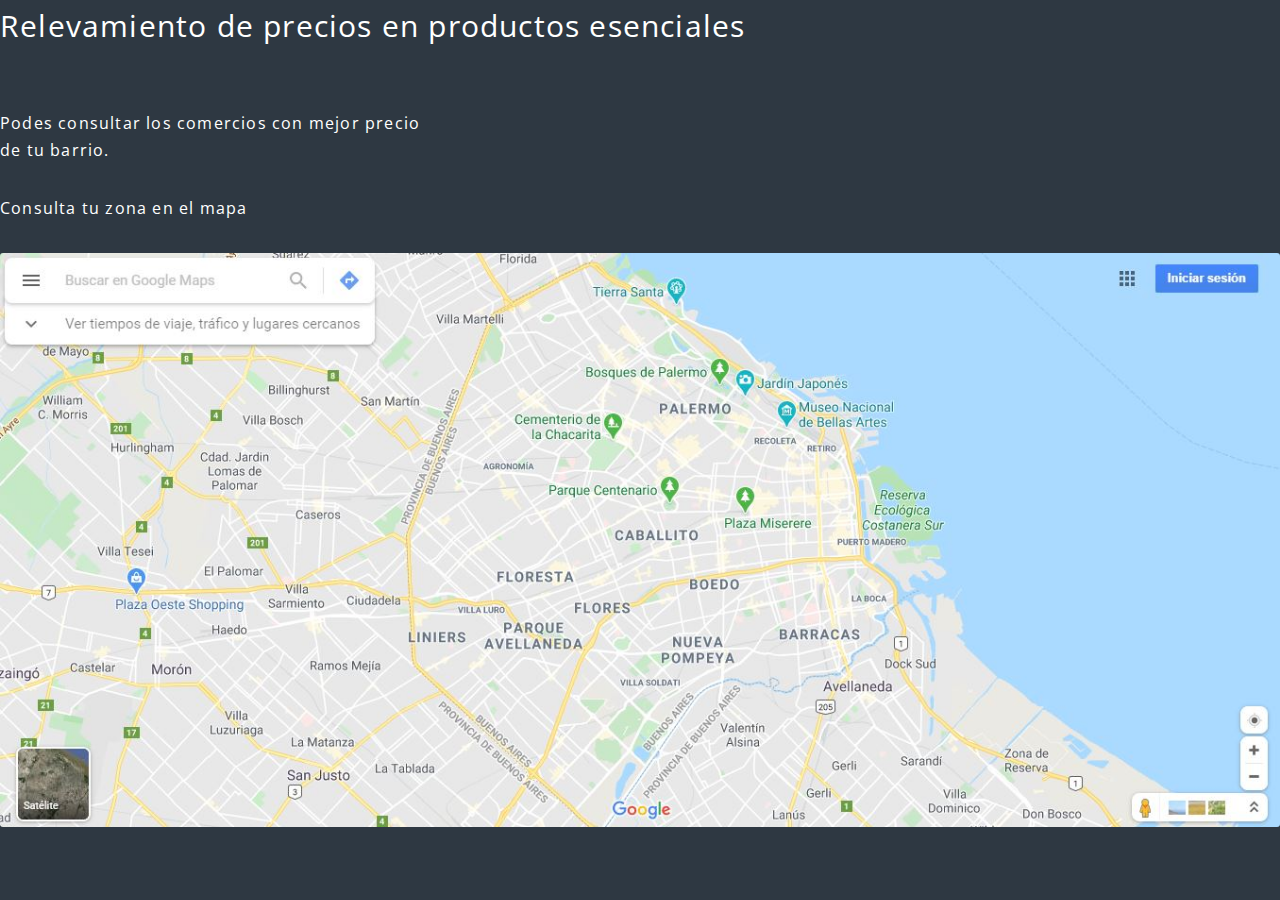
<file: index.html>
<!DOCTYPE HTML>

<html>

<head>

	<meta charset="utf-8" />
	<meta name="viewport" content="width=device-width, initial-scale=1, user-scalable=no" />
	<link rel="stylesheet" href="assets/css/main.css" />
	<noscript>
		<link rel="stylesheet" href="assets/css/noscript.css" /></noscript>
</head>

<body class="landing is-preload">


	

	


		
			<div class="inner">
				<h3>Relevamiento de precios en productos esenciales</h3>
				<p><br />
				</p>
				<p>Podes consultar los comercios con mejor precio<br />
					de tu barrio.<br />
				</p>
				<p>Consulta tu zona en el mapa<br />
				
				</p>
					
					<div class="row">
						<div class="col-12">
							
									<a href="ubicacion.html" class="col-12"><span class="image fit"><img src="images/maps.jpg" alt="" /></span></a>
								
							
								</div>
							</div>

			</div>
			
	
		
	

	<!-- Scripts -->
	<script src="assets/js/jquery.min.js"></script>
	<script src="assets/js/jquery.scrollex.min.js"></script>
	<script src="assets/js/jquery.scrolly.min.js"></script>
	<script src="assets/js/browser.min.js"></script>
	<script src="assets/js/breakpoints.min.js"></script>
	<script src="assets/js/util.js"></script>
	<script src="assets/js/main.js"></script>

	
</body>

</html>
</file>
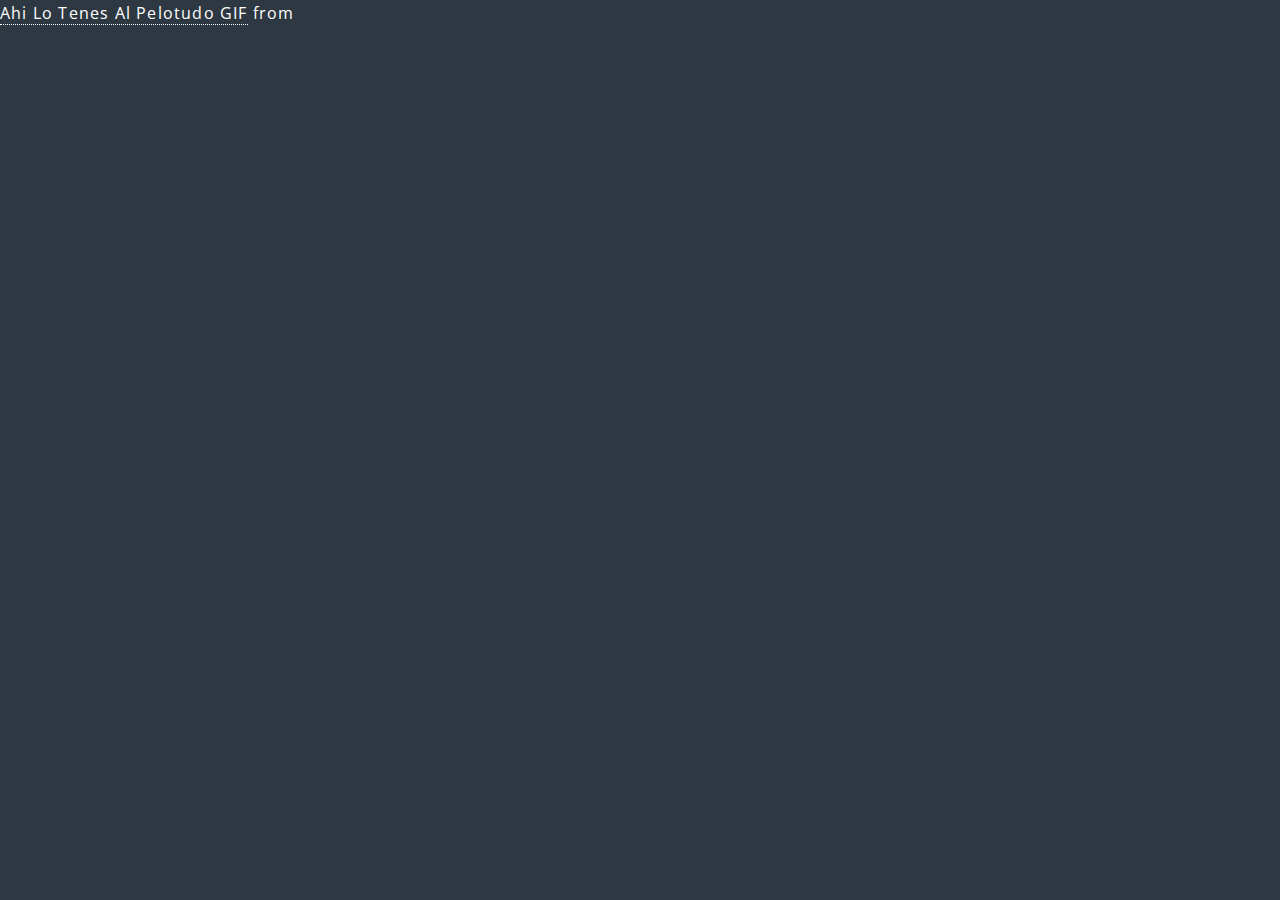
<file: ubicacion.html>
<!DOCTYPE HTML>

<html>

<head>
	
	<meta charset="utf-8" />
	<meta name="viewport" content="width=device-width, initial-scale=1, user-scalable=no" />
	<link rel="stylesheet" href="assets/css/main.css" />
	<noscript>
		<link rel="stylesheet" href="assets/css/noscript.css" /></noscript>
</head>

<body class="landing is-preload">

	<div class="inner">
		<div class="row">
		<div class="col-12">

		
		<div class="tenor-gif-embed" data-postid="13093793" data-share-method="host" data-width="100%" data-aspect-ratio="1.0"><a href="https://tenor.com/view/ahi-lo-tenes-al-pelotudo-gif-13093793">Ahi Lo Tenes Al Pelotudo GIF</a> from <a href="https://tenor.com/search/ahilotenesalpelotudo-gifs"></a></div><script type="text/javascript" async src="https://tenor.com/embed.js"></script>
	</div>
</div>
		
	</div>

	<!-- Scripts -->
	<script src="assets/js/jquery.min.js"></script>
	<script src="assets/js/jquery.scrollex.min.js"></script>
	<script src="assets/js/jquery.scrolly.min.js"></script>
	<script src="assets/js/browser.min.js"></script>
	<script src="assets/js/breakpoints.min.js"></script>
	<script src="assets/js/util.js"></script>
	<script src="assets/js/main.js"></script>

</body>

</html>
</file>
<file: assets/css/noscript.css>
/*
	Spectral by HTML5 UP
	html5up.net | @ajlkn
	Free for personal and commercial use under the CCA 3.0 license (html5up.net/license)
*/

/* Banner */

	body.is-preload #banner h2 {
		-moz-transform: none;
		-webkit-transform: none;
		-ms-transform: none;
		transform: none;
		opacity: 1;
	}

		body.is-preload #banner h2:before, body.is-preload #banner h2:after {
			width: 100%;
		}

	body.is-preload #banner .more {
		-moz-transform: none;
		-webkit-transform: none;
		-ms-transform: none;
		transform: none;
		opacity: 1;
	}

	body.is-preload #banner:after {
		opacity: 0;
	}
</file>
<file: assets/css/main.css>
@import url(font-awesome.min.css);
@import url("https://fonts.googleapis.com/css?family=Open+Sans:400,400italic,600,600italic,800,800italic");

/*
	Spectral by HTML5 UP
	html5up.net | @ajlkn
	Free for personal and commercial use under the CCA 3.0 license (html5up.net/license)
*/

html, body, div, span, applet, object,
iframe, h1, h2, h3, h4, h5, h6, p, blockquote,
pre, a, abbr, acronym, address, big, cite,
code, del, dfn, em, img, ins, kbd, q, s, samp,
small, strike, strong, sub, sup, tt, var, b,
u, i, center, dl, dt, dd, ol, ul, li, fieldset,
form, label, legend, table, caption, tbody,
tfoot, thead, tr, th, td, article, aside,
canvas, details, embed, figure, figcaption,
footer, header, hgroup, menu, nav, output, ruby,
section, summary, time, mark, audio, video {
	margin: 0;
	padding: 0;
	border: 0;
	font-size: 100%;
	font: inherit;
	vertical-align: baseline;}

article, aside, details, figcaption, figure,
footer, header, hgroup, menu, nav, section {
	display: block;}

body {
	line-height: 1;
}

ol, ul {
	list-style: none;
}

blockquote, q {
	quotes: none;
}

	blockquote:before, blockquote:after, q:before, q:after {
		content: '';
		content: none;
	}

table {
	border-collapse: collapse;
	border-spacing: 0;
}

body {
	-webkit-text-size-adjust: none;
}

mark {
	background-color: transparent;
	color: inherit;
}

input::-moz-focus-inner {
	border: 0;
	padding: 0;
}

input, select, textarea {
	-moz-appearance: none;
	-webkit-appearance: none;
	-ms-appearance: none;
	appearance: none;
}

/* Basic */

	@-ms-viewport {
		width: device-width;
	}

	html {
		box-sizing: border-box;
	}

	*, *:before, *:after {
		box-sizing: inherit;
	}

	body {
		background: #2e3842;
	}

		body.is-preload *, body.is-preload *:before, body.is-preload *:after {
			-moz-animation: none !important;
			-webkit-animation: none !important;
			-ms-animation: none !important;
			animation: none !important;
			-moz-transition: none !important;
			-webkit-transition: none !important;
			-ms-transition: none !important;
			transition: none !important;
		}

	body, input, select, textarea {
		color: #fff;
		font-family: "Open Sans", Helvetica, sans-serif;
		font-size: 15pt;
		font-weight: 400;
		letter-spacing: 0.075em;
		line-height: 1.65em;
	}

		@media screen and (max-width: 1680px) {

			body, input, select, textarea {
				font-size: 13pt;
			}

		}

		@media screen and (max-width: 1280px) {

			body, input, select, textarea {
				font-size: 12pt;
			}

		}

		@media screen and (max-width: 736px) {

			body, input, select, textarea {
				font-size: 11pt;
				letter-spacing: 0.0375em;
			}

		}

	a {
		-moz-transition: color 0.2s ease, border-bottom-color 0.2s ease;
		-webkit-transition: color 0.2s ease, border-bottom-color 0.2s ease;
		-ms-transition: color 0.2s ease, border-bottom-color 0.2s ease;
		transition: color 0.2s ease, border-bottom-color 0.2s ease;
		border-bottom: dotted 1px;
		color: inherit;
		text-decoration: none;
	}

		a:hover {
			border-bottom-color: transparent;
		}

	strong, b {
		color: #fff;
		font-weight: 600;
	}

	em, i {
		font-style: italic;
	}

	p {
		margin: 0 0 2em 0;
	}
h1, h2 {
	color: #fff;
		font-weight: 1000;
		letter-spacing: 0.425em;
		line-height: 1.5em;
		margin: 0 0 1em 0;
		font-family: "Bauhaus 93", monospace; 
		
}
h2 {
		font-size: 1.35em;
		line-height: 1.75em;
	}
	@media screen and (max-width: 736px) {

			h2 {
				font-size: 1.1em;
				line-height: 1.65em;
			}
			
	h3, h4, h5, h6 {
		color: #fff;
		font-weight: 1000;
		letter-spacing: 0.425em;
		line-height: 1.5em;
		margin: 0 0 1em 0;
		text-transform: uppercase; 
	}

		h1 a, h2 a, h3 a, h4 a, h5 a, h6 a {
			color: inherit;
			text-decoration: none;
		}
		
		}

	h3 {
		font-size: 1.85em;
		line-height: 1.75em;
	}

		@media screen and (max-width: 736px) {

			h3 {
				font-size: 1em;
				line-height: 1.65em;
			}

		}

	h4 {
		font-size: 1em;
		line-height: 1.5em;
	}

	h5 {
		font-size: 0.8em;
		line-height: 1.5em;
	}

	h6 {
		font-size: 0.7em;
		line-height: 1.5em;
	}

	sub {
		font-size: 0.8em;
		position: relative;
		top: 0.5em;
	}

	sup {
		font-size: 0.8em;
		position: relative;
		top: -0.5em;
	}

	hr {
		border: 0;
		border-bottom: solid 2px #fff;
		margin: 3em 0;
	}

		hr.major {
			margin: 4.5em 0;
		}

	blockquote {
		border-left: solid 4px #fff;
		font-style: italic;
		margin: 0 0 2em 0;
		padding: 0.5em 0 0.5em 2em;
	}

	code {
		background: rgba(144, 144, 144, 0.25);
		border-radius: 3px;
		font-family: "Courier New", monospace;
		font-size: 0.9em;
		letter-spacing: 0;
		margin: 0 0.25em;
		padding: 0.25em 0.65em;
	}

	pre {
		-webkit-overflow-scrolling: touch;
		font-family: "Courier New", monospace;
		font-size: 0.9em;
		margin: 0 0 2em 0;
	}

		pre code {
			display: block;
			line-height: 1.75em;
			padding: 1em 1.5em;
			overflow-x: auto;
		}

	.align-left {
		text-align: left;
	}

	.align-center {
		text-align: center;
	}

	.align-right {
		text-align: right;
	}

/* Row */

	.row {
		display: flex;
		flex-wrap: wrap;
		box-sizing: border-box;
		align-items: stretch;
	}

		.row > * {
			box-sizing: border-box;
		}

		.row.gtr-uniform > * > :last-child {
			margin-bottom: 0;
		}

		.row.aln-left {
			justify-content: flex-start;
		}

		.row.aln-center {
			justify-content: center;
		}

		.row.aln-right {
			justify-content: flex-end;
		}

		.row.aln-top {
			align-items: flex-start;
		}

		.row.aln-middle {
			align-items: center;
		}

		.row.aln-bottom {
			align-items: flex-end;
		}

		.row > .imp {
			order: -1;
		}

		.row > .col-1 {
			width: 8.3333333333%;
		}

		.row > .off-1 {
			margin-left: 8.3333333333%;
		}

		.row > .col-2 {
			width: 16.6666666667%;
		}

		.row > .off-2 {
			margin-left: 16.6666666667%;
		}

		.row > .col-3 {
			width: 25%;
		}

		.row > .off-3 {
			margin-left: 25%;
		}

		.row > .col-4 {
			width: 33.3333333333%;
		}

		.row > .off-4 {
			margin-left: 33.3333333333%;
		}

		.row > .col-5 {
			width: 41.6666666667%;
		}

		.row > .off-5 {
			margin-left: 41.6666666667%;
		}

		.row > .col-6 {
			width: 50%;
		}

		.row > .off-6 {
			margin-left: 50%;
		}

		.row > .col-7 {
			width: 58.3333333333%;
		}

		.row > .off-7 {
			margin-left: 58.3333333333%;
		}

		.row > .col-8 {
			width: 66.6666666667%;
		}

		.row > .off-8 {
			margin-left: 66.6666666667%;
		}

		.row > .col-9 {
			width: 75%;
		}

		.row > .off-9 {
			margin-left: 75%;
		}

		.row > .col-10 {
			width: 83.3333333333%;
		}

		.row > .off-10 {
			margin-left: 83.3333333333%;
		}

		.row > .col-11 {
			width: 91.6666666667%;
		}

		.row > .off-11 {
			margin-left: 91.6666666667%;
		}

		.row > .col-12 {
			width: 100%;
		}

		.row > .off-12 {
			margin-left: 100%;
		}

		.row.gtr-0 {
			margin-top: 0;
			margin-left: 0em;
		}

			.row.gtr-0 > * {
				padding: 0 0 0 0em;
			}

			.row.gtr-0.gtr-uniform {
				margin-top: 0em;
			}

				.row.gtr-0.gtr-uniform > * {
					padding-top: 0em;
				}

		.row.gtr-25 {
			margin-top: 0;
			margin-left: -0.375em;
		}

			.row.gtr-25 > * {
				padding: 0 0 0 0.375em;
			}

			.row.gtr-25.gtr-uniform {
				margin-top: -0.375em;
			}

				.row.gtr-25.gtr-uniform > * {
					padding-top: 0.375em;
				}

		.row.gtr-50 {
			margin-top: 0;
			margin-left: -0.75em;
		}

			.row.gtr-50 > * {
				padding: 0 0 0 0.75em;
			}

			.row.gtr-50.gtr-uniform {
				margin-top: -0.75em;
			}

				.row.gtr-50.gtr-uniform > * {
					padding-top: 0.75em;
				}

		.row {
			margin-top: 0;
			margin-left: -1.5em;
		}

			.row > * {
				padding: 0 0 0 1.5em;
			}

			.row.gtr-uniform {
				margin-top: -1.5em;
			}

				.row.gtr-uniform > * {
					padding-top: 1.5em;
				}

		.row.gtr-150 {
			margin-top: 0;
			margin-left: -2.25em;
		}

			.row.gtr-150 > * {
				padding: 0 0 0 2.25em;
			}

			.row.gtr-150.gtr-uniform {
				margin-top: -2.25em;
			}

				.row.gtr-150.gtr-uniform > * {
					padding-top: 2.25em;
				}

		.row.gtr-200 {
			margin-top: 0;
			margin-left: -3em;
		}

			.row.gtr-200 > * {
				padding: 0 0 0 3em;
			}

			.row.gtr-200.gtr-uniform {
				margin-top: -3em;
			}

				.row.gtr-200.gtr-uniform > * {
					padding-top: 3em;
				}

		@media screen and (max-width: 1680px) {

			.row {
				display: flex;
				flex-wrap: wrap;
				box-sizing: border-box;
				align-items: stretch;
			}

				.row > * {
					box-sizing: border-box;
				}

				.row.gtr-uniform > * > :last-child {
					margin-bottom: 0;
				}

				.row.aln-left {
					justify-content: flex-start;
				}

				.row.aln-center {
					justify-content: center;
				}

				.row.aln-right {
					justify-content: flex-end;
				}

				.row.aln-top {
					align-items: flex-start;
				}

				.row.aln-middle {
					align-items: center;
				}

				.row.aln-bottom {
					align-items: flex-end;
				}

				.row > .imp-xlarge {
					order: -1;
				}

				.row > .col-1-xlarge {
					width: 8.3333333333%;
				}

				.row > .off-1-xlarge {
					margin-left: 8.3333333333%;
				}

				.row > .col-2-xlarge {
					width: 16.6666666667%;
				}

				.row > .off-2-xlarge {
					margin-left: 16.6666666667%;
				}

				.row > .col-3-xlarge {
					width: 25%;
				}

				.row > .off-3-xlarge {
					margin-left: 25%;
				}

				.row > .col-4-xlarge {
					width: 33.3333333333%;
				}

				.row > .off-4-xlarge {
					margin-left: 33.3333333333%;
				}

				.row > .col-5-xlarge {
					width: 41.6666666667%;
				}

				.row > .off-5-xlarge {
					margin-left: 41.6666666667%;
				}

				.row > .col-6-xlarge {
					width: 50%;
				}

				.row > .off-6-xlarge {
					margin-left: 50%;
				}

				.row > .col-7-xlarge {
					width: 58.3333333333%;
				}

				.row > .off-7-xlarge {
					margin-left: 58.3333333333%;
				}

				.row > .col-8-xlarge {
					width: 66.6666666667%;
				}

				.row > .off-8-xlarge {
					margin-left: 66.6666666667%;
				}

				.row > .col-9-xlarge {
					width: 75%;
				}

				.row > .off-9-xlarge {
					margin-left: 75%;
				}

				.row > .col-10-xlarge {
					width: 83.3333333333%;
				}

				.row > .off-10-xlarge {
					margin-left: 83.3333333333%;
				}

				.row > .col-11-xlarge {
					width: 91.6666666667%;
				}

				.row > .off-11-xlarge {
					margin-left: 91.6666666667%;
				}

				.row > .col-12-xlarge {
					width: 100%;
				}

				.row > .off-12-xlarge {
					margin-left: 100%;
				}

				.row.gtr-0 {
					margin-top: 0;
					margin-left: 0em;
				}

					.row.gtr-0 > * {
						padding: 0 0 0 0em;
					}

					.row.gtr-0.gtr-uniform {
						margin-top: 0em;
					}

						.row.gtr-0.gtr-uniform > * {
							padding-top: 0em;
						}

				.row.gtr-25 {
					margin-top: 0;
					margin-left: -0.375em;
				}

					.row.gtr-25 > * {
						padding: 0 0 0 0.375em;
					}

					.row.gtr-25.gtr-uniform {
						margin-top: -0.375em;
					}

						.row.gtr-25.gtr-uniform > * {
							padding-top: 0.375em;
						}

				.row.gtr-50 {
					margin-top: 0;
					margin-left: -0.75em;
				}

					.row.gtr-50 > * {
						padding: 0 0 0 0.75em;
					}

					.row.gtr-50.gtr-uniform {
						margin-top: -0.75em;
					}

						.row.gtr-50.gtr-uniform > * {
							padding-top: 0.75em;
						}

				.row {
					margin-top: 0;
					margin-left: -1.5em;
				}

					.row > * {
						padding: 0 0 0 1.5em;
					}

					.row.gtr-uniform {
						margin-top: -1.5em;
					}

						.row.gtr-uniform > * {
							padding-top: 1.5em;
						}

				.row.gtr-150 {
					margin-top: 0;
					margin-left: -2.25em;
				}

					.row.gtr-150 > * {
						padding: 0 0 0 2.25em;
					}

					.row.gtr-150.gtr-uniform {
						margin-top: -2.25em;
					}

						.row.gtr-150.gtr-uniform > * {
							padding-top: 2.25em;
						}

				.row.gtr-200 {
					margin-top: 0;
					margin-left: -3em;
				}

					.row.gtr-200 > * {
						padding: 0 0 0 3em;
					}

					.row.gtr-200.gtr-uniform {
						margin-top: -3em;
					}

						.row.gtr-200.gtr-uniform > * {
							padding-top: 3em;
						}

		}

		@media screen and (max-width: 1280px) {

			.row {
				display: flex;
				flex-wrap: wrap;
				box-sizing: border-box;
				align-items: stretch;
			}

				.row > * {
					box-sizing: border-box;
				}

				.row.gtr-uniform > * > :last-child {
					margin-bottom: 0;
				}

				.row.aln-left {
					justify-content: flex-start;
				}

				.row.aln-center {
					justify-content: center;
				}

				.row.aln-right {
					justify-content: flex-end;
				}

				.row.aln-top {
					align-items: flex-start;
				}

				.row.aln-middle {
					align-items: center;
				}

				.row.aln-bottom {
					align-items: flex-end;
				}

				.row > .imp-large {
					order: -1;
				}

				.row > .col-1-large {
					width: 8.3333333333%;
				}

				.row > .off-1-large {
					margin-left: 8.3333333333%;
				}

				.row > .col-2-large {
					width: 16.6666666667%;
				}

				.row > .off-2-large {
					margin-left: 16.6666666667%;
				}

				.row > .col-3-large {
					width: 25%;
				}

				.row > .off-3-large {
					margin-left: 25%;
				}

				.row > .col-4-large {
					width: 33.3333333333%;
				}

				.row > .off-4-large {
					margin-left: 33.3333333333%;
				}

				.row > .col-5-large {
					width: 41.6666666667%;
				}

				.row > .off-5-large {
					margin-left: 41.6666666667%;
				}

				.row > .col-6-large {
					width: 50%;
				}

				.row > .off-6-large {
					margin-left: 50%;
				}

				.row > .col-7-large {
					width: 58.3333333333%;
				}

				.row > .off-7-large {
					margin-left: 58.3333333333%;
				}

				.row > .col-8-large {
					width: 66.6666666667%;
				}

				.row > .off-8-large {
					margin-left: 66.6666666667%;
				}

				.row > .col-9-large {
					width: 75%;
				}

				.row > .off-9-large {
					margin-left: 75%;
				}

				.row > .col-10-large {
					width: 83.3333333333%;
				}

				.row > .off-10-large {
					margin-left: 83.3333333333%;
				}

				.row > .col-11-large {
					width: 91.6666666667%;
				}

				.row > .off-11-large {
					margin-left: 91.6666666667%;
				}

				.row > .col-12-large {
					width: 100%;
				}

				.row > .off-12-large {
					margin-left: 100%;
				}

				.row.gtr-0 {
					margin-top: 0;
					margin-left: 0em;
				}

					.row.gtr-0 > * {
						padding: 0 0 0 0em;
					}

					.row.gtr-0.gtr-uniform {
						margin-top: 0em;
					}

						.row.gtr-0.gtr-uniform > * {
							padding-top: 0em;
						}

				.row.gtr-25 {
					margin-top: 0;
					margin-left: -0.375em;
				}

					.row.gtr-25 > * {
						padding: 0 0 0 0.375em;
					}

					.row.gtr-25.gtr-uniform {
						margin-top: -0.375em;
					}

						.row.gtr-25.gtr-uniform > * {
							padding-top: 0.375em;
						}

				.row.gtr-50 {
					margin-top: 0;
					margin-left: -0.75em;
				}

					.row.gtr-50 > * {
						padding: 0 0 0 0.75em;
					}

					.row.gtr-50.gtr-uniform {
						margin-top: -0.75em;
					}

						.row.gtr-50.gtr-uniform > * {
							padding-top: 0.75em;
						}

				.row {
					margin-top: 0;
					margin-left: -1.5em;
				}

					.row > * {
						padding: 0 0 0 1.5em;
					}

					.row.gtr-uniform {
						margin-top: -1.5em;
					}

						.row.gtr-uniform > * {
							padding-top: 1.5em;
						}

				.row.gtr-150 {
					margin-top: 0;
					margin-left: -2.25em;
				}

					.row.gtr-150 > * {
						padding: 0 0 0 2.25em;
					}

					.row.gtr-150.gtr-uniform {
						margin-top: -2.25em;
					}

						.row.gtr-150.gtr-uniform > * {
							padding-top: 2.25em;
						}

				.row.gtr-200 {
					margin-top: 0;
					margin-left: -3em;
				}

					.row.gtr-200 > * {
						padding: 0 0 0 3em;
					}

					.row.gtr-200.gtr-uniform {
						margin-top: -3em;
					}

						.row.gtr-200.gtr-uniform > * {
							padding-top: 3em;
						}

		}

		@media screen and (max-width: 980px) {

			.row {
				display: flex;
				flex-wrap: wrap;
				box-sizing: border-box;
				align-items: stretch;
			}

				.row > * {
					box-sizing: border-box;
				}

				.row.gtr-uniform > * > :last-child {
					margin-bottom: 0;
				}

				.row.aln-left {
					justify-content: flex-start;
				}

				.row.aln-center {
					justify-content: center;
				}

				.row.aln-right {
					justify-content: flex-end;
				}

				.row.aln-top {
					align-items: flex-start;
				}

				.row.aln-middle {
					align-items: center;
				}

				.row.aln-bottom {
					align-items: flex-end;
				}

				.row > .imp-medium {
					order: -1;
				}

				.row > .col-1-medium {
					width: 8.3333333333%;
				}

				.row > .off-1-medium {
					margin-left: 8.3333333333%;
				}

				.row > .col-2-medium {
					width: 16.6666666667%;
				}

				.row > .off-2-medium {
					margin-left: 16.6666666667%;
				}

				.row > .col-3-medium {
					width: 25%;
				}

				.row > .off-3-medium {
					margin-left: 25%;
				}

				.row > .col-4-medium {
					width: 33.3333333333%;
				}

				.row > .off-4-medium {
					margin-left: 33.3333333333%;
				}

				.row > .col-5-medium {
					width: 41.6666666667%;
				}

				.row > .off-5-medium {
					margin-left: 41.6666666667%;
				}

				.row > .col-6-medium {
					width: 50%;
				}

				.row > .off-6-medium {
					margin-left: 50%;
				}

				.row > .col-7-medium {
					width: 58.3333333333%;
				}

				.row > .off-7-medium {
					margin-left: 58.3333333333%;
				}

				.row > .col-8-medium {
					width: 66.6666666667%;
				}

				.row > .off-8-medium {
					margin-left: 66.6666666667%;
				}

				.row > .col-9-medium {
					width: 75%;
				}

				.row > .off-9-medium {
					margin-left: 75%;
				}

				.row > .col-10-medium {
					width: 83.3333333333%;
				}

				.row > .off-10-medium {
					margin-left: 83.3333333333%;
				}

				.row > .col-11-medium {
					width: 91.6666666667%;
				}

				.row > .off-11-medium {
					margin-left: 91.6666666667%;
				}

				.row > .col-12-medium {
					width: 100%;
				}

				.row > .off-12-medium {
					margin-left: 100%;
				}

				.row.gtr-0 {
					margin-top: 0;
					margin-left: 0em;
				}

					.row.gtr-0 > * {
						padding: 0 0 0 0em;
					}

					.row.gtr-0.gtr-uniform {
						margin-top: 0em;
					}

						.row.gtr-0.gtr-uniform > * {
							padding-top: 0em;
						}

				.row.gtr-25 {
					margin-top: 0;
					margin-left: -0.375em;
				}

					.row.gtr-25 > * {
						padding: 0 0 0 0.375em;
					}

					.row.gtr-25.gtr-uniform {
						margin-top: -0.375em;
					}

						.row.gtr-25.gtr-uniform > * {
							padding-top: 0.375em;
						}

				.row.gtr-50 {
					margin-top: 0;
					margin-left: -0.75em;
				}

					.row.gtr-50 > * {
						padding: 0 0 0 0.75em;
					}

					.row.gtr-50.gtr-uniform {
						margin-top: -0.75em;
					}

						.row.gtr-50.gtr-uniform > * {
							padding-top: 0.75em;
						}

				.row {
					margin-top: 0;
					margin-left: -1.5em;
				}

					.row > * {
						padding: 0 0 0 1.5em;
					}

					.row.gtr-uniform {
						margin-top: -1.5em;
					}

						.row.gtr-uniform > * {
							padding-top: 1.5em;
						}

				.row.gtr-150 {
					margin-top: 0;
					margin-left: -2.25em;
				}

					.row.gtr-150 > * {
						padding: 0 0 0 2.25em;
					}

					.row.gtr-150.gtr-uniform {
						margin-top: -2.25em;
					}

						.row.gtr-150.gtr-uniform > * {
							padding-top: 2.25em;
						}

				.row.gtr-200 {
					margin-top: 0;
					margin-left: -3em;
				}

					.row.gtr-200 > * {
						padding: 0 0 0 3em;
					}

					.row.gtr-200.gtr-uniform {
						margin-top: -3em;
					}

						.row.gtr-200.gtr-uniform > * {
							padding-top: 3em;
						}

		}

		@media screen and (max-width: 736px) {

			.row {
				display: flex;
				flex-wrap: wrap;
				box-sizing: border-box;
				align-items: stretch;
			}

				.row > * {
					box-sizing: border-box;
				}

				.row.gtr-uniform > * > :last-child {
					margin-bottom: 0;
				}

				.row.aln-left {
					justify-content: flex-start;
				}

				.row.aln-center {
					justify-content: center;
				}

				.row.aln-right {
					justify-content: flex-end;
				}

				.row.aln-top {
					align-items: flex-start;
				}

				.row.aln-middle {
					align-items: center;
				}

				.row.aln-bottom {
					align-items: flex-end;
				}

				.row > .imp-small {
					order: -1;
				}

				.row > .col-1-small {
					width: 8.3333333333%;
				}

				.row > .off-1-small {
					margin-left: 8.3333333333%;
				}

				.row > .col-2-small {
					width: 16.6666666667%;
				}

				.row > .off-2-small {
					margin-left: 16.6666666667%;
				}

				.row > .col-3-small {
					width: 25%;
				}

				.row > .off-3-small {
					margin-left: 25%;
				}

				.row > .col-4-small {
					width: 33.3333333333%;
				}

				.row > .off-4-small {
					margin-left: 33.3333333333%;
				}

				.row > .col-5-small {
					width: 41.6666666667%;
				}

				.row > .off-5-small {
					margin-left: 41.6666666667%;
				}

				.row > .col-6-small {
					width: 50%;
				}

				.row > .off-6-small {
					margin-left: 50%;
				}

				.row > .col-7-small {
					width: 58.3333333333%;
				}

				.row > .off-7-small {
					margin-left: 58.3333333333%;
				}

				.row > .col-8-small {
					width: 66.6666666667%;
				}

				.row > .off-8-small {
					margin-left: 66.6666666667%;
				}

				.row > .col-9-small {
					width: 75%;
				}

				.row > .off-9-small {
					margin-left: 75%;
				}

				.row > .col-10-small {
					width: 83.3333333333%;
				}

				.row > .off-10-small {
					margin-left: 83.3333333333%;
				}

				.row > .col-11-small {
					width: 91.6666666667%;
				}

				.row > .off-11-small {
					margin-left: 91.6666666667%;
				}

				.row > .col-12-small {
					width: 100%;
				}

				.row > .off-12-small {
					margin-left: 100%;
				}

				.row.gtr-0 {
					margin-top: 0;
					margin-left: 0em;
				}

					.row.gtr-0 > * {
						padding: 0 0 0 0em;
					}

					.row.gtr-0.gtr-uniform {
						margin-top: 0em;
					}

						.row.gtr-0.gtr-uniform > * {
							padding-top: 0em;
						}

				.row.gtr-25 {
					margin-top: 0;
					margin-left: -0.375em;
				}

					.row.gtr-25 > * {
						padding: 0 0 0 0.375em;
					}

					.row.gtr-25.gtr-uniform {
						margin-top: -0.375em;
					}

						.row.gtr-25.gtr-uniform > * {
							padding-top: 0.375em;
						}

				.row.gtr-50 {
					margin-top: 0;
					margin-left: -0.75em;
				}

					.row.gtr-50 > * {
						padding: 0 0 0 0.75em;
					}

					.row.gtr-50.gtr-uniform {
						margin-top: -0.75em;
					}

						.row.gtr-50.gtr-uniform > * {
							padding-top: 0.75em;
						}

				.row {
					margin-top: 0;
					margin-left: -1.5em;
				}

					.row > * {
						padding: 0 0 0 1.5em;
					}

					.row.gtr-uniform {
						margin-top: -1.5em;
					}

						.row.gtr-uniform > * {
							padding-top: 1.5em;
						}

				.row.gtr-150 {
					margin-top: 0;
					margin-left: -2.25em;
				}

					.row.gtr-150 > * {
						padding: 0 0 0 2.25em;
					}

					.row.gtr-150.gtr-uniform {
						margin-top: -2.25em;
					}

						.row.gtr-150.gtr-uniform > * {
							padding-top: 2.25em;
						}

				.row.gtr-200 {
					margin-top: 0;
					margin-left: -3em;
				}

					.row.gtr-200 > * {
						padding: 0 0 0 3em;
					}

					.row.gtr-200.gtr-uniform {
						margin-top: -3em;
					}

						.row.gtr-200.gtr-uniform > * {
							padding-top: 3em;
						}

		}

		@media screen and (max-width: 480px) {

			.row {
				display: flex;
				flex-wrap: wrap;
				box-sizing: border-box;
				align-items: stretch;
			}

				.row > * {
					box-sizing: border-box;
				}

				.row.gtr-uniform > * > :last-child {
					margin-bottom: 0;
				}

				.row.aln-left {
					justify-content: flex-start;
				}

				.row.aln-center {
					justify-content: center;
				}

				.row.aln-right {
					justify-content: flex-end;
				}

				.row.aln-top {
					align-items: flex-start;
				}

				.row.aln-middle {
					align-items: center;
				}

				.row.aln-bottom {
					align-items: flex-end;
				}

				.row > .imp-xsmall {
					order: -1;
				}

				.row > .col-1-xsmall {
					width: 8.3333333333%;
				}

				.row > .off-1-xsmall {
					margin-left: 8.3333333333%;
				}

				.row > .col-2-xsmall {
					width: 16.6666666667%;
				}

				.row > .off-2-xsmall {
					margin-left: 16.6666666667%;
				}

				.row > .col-3-xsmall {
					width: 25%;
				}

				.row > .off-3-xsmall {
					margin-left: 25%;
				}

				.row > .col-4-xsmall {
					width: 33.3333333333%;
				}

				.row > .off-4-xsmall {
					margin-left: 33.3333333333%;
				}

				.row > .col-5-xsmall {
					width: 41.6666666667%;
				}

				.row > .off-5-xsmall {
					margin-left: 41.6666666667%;
				}

				.row > .col-6-xsmall {
					width: 50%;
				}

				.row > .off-6-xsmall {
					margin-left: 50%;
				}

				.row > .col-7-xsmall {
					width: 58.3333333333%;
				}

				.row > .off-7-xsmall {
					margin-left: 58.3333333333%;
				}

				.row > .col-8-xsmall {
					width: 66.6666666667%;
				}

				.row > .off-8-xsmall {
					margin-left: 66.6666666667%;
				}

				.row > .col-9-xsmall {
					width: 75%;
				}

				.row > .off-9-xsmall {
					margin-left: 75%;
				}

				.row > .col-10-xsmall {
					width: 83.3333333333%;
				}

				.row > .off-10-xsmall {
					margin-left: 83.3333333333%;
				}

				.row > .col-11-xsmall {
					width: 91.6666666667%;
				}

				.row > .off-11-xsmall {
					margin-left: 91.6666666667%;
				}

				.row > .col-12-xsmall {
					width: 100%;
				}

				.row > .off-12-xsmall {
					margin-left: 100%;
				}

				.row.gtr-0 {
					margin-top: 0;
					margin-left: 0em;
				}

					.row.gtr-0 > * {
						padding: 0 0 0 0em;
					}

					.row.gtr-0.gtr-uniform {
						margin-top: 0em;
					}

						.row.gtr-0.gtr-uniform > * {
							padding-top: 0em;
						}

				.row.gtr-25 {
					margin-top: 0;
					margin-left: -0.375em;
				}

					.row.gtr-25 > * {
						padding: 0 0 0 0.375em;
					}

					.row.gtr-25.gtr-uniform {
						margin-top: -0.375em;
					}

						.row.gtr-25.gtr-uniform > * {
							padding-top: 0.375em;
						}

				.row.gtr-50 {
					margin-top: 0;
					margin-left: -0.75em;
				}

					.row.gtr-50 > * {
						padding: 0 0 0 0.75em;
					}

					.row.gtr-50.gtr-uniform {
						margin-top: -0.75em;
					}

						.row.gtr-50.gtr-uniform > * {
							padding-top: 0.75em;
						}

				.row {
					margin-top: 0;
					margin-left: -1.5em;
				}

					.row > * {
						padding: 0 0 0 1.5em;
					}

					.row.gtr-uniform {
						margin-top: -1.5em;
					}

						.row.gtr-uniform > * {
							padding-top: 1.5em;
						}

				.row.gtr-150 {
					margin-top: 0;
					margin-left: -2.25em;
				}

					.row.gtr-150 > * {
						padding: 0 0 0 2.25em;
					}

					.row.gtr-150.gtr-uniform {
						margin-top: -2.25em;
					}

						.row.gtr-150.gtr-uniform > * {
							padding-top: 2.25em;
						}

				.row.gtr-200 {
					margin-top: 0;
					margin-left: -3em;
				}

					.row.gtr-200 > * {
						padding: 0 0 0 3em;
					}

					.row.gtr-200.gtr-uniform {
						margin-top: -3em;
					}

						.row.gtr-200.gtr-uniform > * {
							padding-top: 3em;
						}

		}

/* Section/Article */

	section.special, article.special {
		text-align: center;
	}

	header p {
		color: rgba(255, 255, 255, 0.5);
		position: relative;
		top: -0.25em;
	}

	header h3 + p {
		font-size: 1.1em;
	}

	header h4 + p,
	header h5 + p,
	header h6 + p {
		font-size: 0.9em;
	}

	header.major {
		margin: 0 0 3.5em 0;
	}

		header.major h2, header.major h3, header.major h4, header.major h5, header.major h6 {
			border-bottom: solid 2px #fff;
			display: inline-block;
			padding-bottom: 1em;
			position: relative;
		}

			header.major h2:after, header.major h3:after, header.major h4:after, header.major h5:after, header.major h6:after {
				content: '';
				display: block;
				height: 1px;
			}

		header.major p {
			color: #fff;
			top: 0;
		}

		@media screen and (max-width: 736px) {

			header.major {
				margin: 0 0 2em 0;
			}

		}

	@media screen and (max-width: 980px) {

		header br {
			display: none;
		}

	}

/* Form */

	form {
		margin: 0 0 2em 0;
	}

	label {
		color: #fff;
		display: block;
		font-size: 0.9em;
		font-weight: 600;
		margin: 0 0 1em 0;
	}

	input[type="text"],
	input[type="password"],
	input[type="email"],
	select,
	textarea {
		-moz-appearance: none;
		-webkit-appearance: none;
		-ms-appearance: none;
		appearance: none;
		background-color: rgba(144, 144, 144, 0.25);
		border-radius: 3px;
		border: none;
		color: inherit;
		display: block;
		outline: 0;
		padding: 0 1em;
		text-decoration: none;
		width: 100%;
	}

		input[type="text"]:invalid,
		input[type="password"]:invalid,
		input[type="email"]:invalid,
		select:invalid,
		textarea:invalid {
			box-shadow: none;
		}

		input[type="text"]:focus,
		input[type="password"]:focus,
		input[type="email"]:focus,
		select:focus,
		textarea:focus {
			box-shadow: 0 0 0 2px #21b2a6;
		}

	select {
		background-size: 1.25em;
		background-repeat: no-repeat;
		background-position: calc(100% - 1em) center;
		height: 2.75em;
		padding-right: 2.75em;
		text-overflow: ellipsis;
	}

		select:focus::-ms-value {
			background-color: transparent;
		}

		select::-ms-expand {
			display: none;
		}

	input[type="text"],
	input[type="password"],
	input[type="email"],
	select {
		height: 2.75em;
	}

	textarea {
		padding: 0.75em 1em;
	}

	input[type="checkbox"],
	input[type="radio"] {
		-moz-appearance: none;
		-webkit-appearance: none;
		-ms-appearance: none;
		appearance: none;
		display: block;
		float: left;
		margin-right: -2em;
		opacity: 0;
		width: 1em;
		z-index: -1;
	}

		input[type="checkbox"] + label,
		input[type="radio"] + label {
			text-decoration: none;
			color: #fff;
			cursor: pointer;
			display: inline-block;
			font-size: 1em;
			font-weight: 400;
			padding-left: 2.4em;
			padding-right: 0.75em;
			position: relative;
		}

			input[type="checkbox"] + label:before,
			input[type="radio"] + label:before {
				-moz-osx-font-smoothing: grayscale;
				-webkit-font-smoothing: antialiased;
				font-family: FontAwesome;
				font-style: normal;
				font-weight: normal;
				text-transform: none !important;
			}

			input[type="checkbox"] + label:before,
			input[type="radio"] + label:before {
				background: rgba(144, 144, 144, 0.25);
				border-radius: 3px;
				content: '';
				display: inline-block;
				height: 1.65em;
				left: 0;
				line-height: 1.58125em;
				position: absolute;
				text-align: center;
				top: 0;
				width: 1.65em;
			}

		input[type="checkbox"]:checked + label:before,
		input[type="radio"]:checked + label:before {
			background: #2e3842;
			color: #fff;
			content: '\f00c';
		}

		input[type="checkbox"]:focus + label:before,
		input[type="radio"]:focus + label:before {
			box-shadow: 0 0 0 2px #21b2a6;
		}

	input[type="checkbox"] + label:before {
		border-radius: 3px;
	}

	input[type="radio"] + label:before {
		border-radius: 100%;
	}

	::-webkit-input-placeholder {
		color: rgba(255, 255, 255, 0.5) !important;
		opacity: 1.0;
	}

	:-moz-placeholder {
		color: rgba(255, 255, 255, 0.5) !important;
		opacity: 1.0;
	}

	::-moz-placeholder {
		color: rgba(255, 255, 255, 0.5) !important;
		opacity: 1.0;
	}

	:-ms-input-placeholder {
		color: rgba(255, 255, 255, 0.5) !important;
		opacity: 1.0;
	}

/* Box */

	.box {
		border-radius: 3px;
		border: solid 2px #fff;
		margin-bottom: 2em;
		padding: 1.5em;
	}

		.box > :last-child,
		.box > :last-child > :last-child,
		.box > :last-child > :last-child > :last-child {
			margin-bottom: 0;
		}

		.box.alt {
			border: 0;
			border-radius: 0;
			padding: 0;
		}

/* Icon */

	.icon {
		text-decoration: none;
		border-bottom: none;
		position: relative;
	}

		.icon:before {
			-moz-osx-font-smoothing: grayscale;
			-webkit-font-smoothing: antialiased;
			font-family: FontAwesome;
			font-style: normal;
			font-weight: normal;
			text-transform: none !important;
		}

		.icon > .label {
			display: none;
		}

		.icon.major {
			-moz-transform: rotate(-45deg);
			-webkit-transform: rotate(-45deg);
			-ms-transform: rotate(-45deg);
			transform: rotate(-45deg);
			border-radius: 3px;
			border: solid 2px #fff;
			display: inline-block;
			font-size: 1.35em;
			height: calc(3em + 2px);
			line-height: 3em;
			text-align: center;
			width: calc(3em + 2px);
		}

			.icon.major:before {
				-moz-transform: rotate(45deg);
				-webkit-transform: rotate(45deg);
				-ms-transform: rotate(45deg);
				transform: rotate(45deg);
				display: inline-block;
				font-size: 1.5em;
			}

			@media screen and (max-width: 736px) {

				.icon.major {
					font-size: 1em;
				}

			}

		.icon.style1 {
			color: #00ffcc;
		}

		.icon.style2 {
			color: #00f0ff;
		}

		.icon.style3 {
			color: #76ddff;
		}

/* Image */

	.image {
		border-radius: 3px;
		border: 0;
		display: inline-block;
		position: relative;
	}

		.image img {
			border-radius: 3px;
			display: block;
		}

		.image.left {
			float: left;
			margin: 0 2em 2em 0;
			top: 0.25em;
		}

		.image.right {
			float: right;
			margin: 0 0 2em 2em;
			top: 0.25em;
		}

		.image.left, .image.right {
			max-width: 40%;
		}

			.image.left img, .image.right img {
				width: 100%;
			}

		.image.fit {
			display: block;
			margin: 0 0 2em 0;
			width: 100%;
		}

			.image.fit img {
				width: 100%;
			}

/* List */

	ol {
		list-style: decimal;
		margin: 0 0 2em 0;
		padding-left: 1.25em;
	}

		ol li {
			padding-left: 0.25em;
		}

	ul {
		list-style: disc;
		margin: 0 0 2em 0;
		padding-left: 1em;
	}

		ul li {
			padding-left: 0.5em;
		}

		ul.alt {
			list-style: none;
			padding-left: 0;
		}

			ul.alt li {
				border-top: solid 1px #fff;
				padding: 0.5em 0;
			}

				ul.alt li:first-child {
					border-top: 0;
					padding-top: 0;
				}

	dl {
		margin: 0 0 2em 0;
	}

/* Actions */

	ul.actions {
		display: -moz-flex;
		display: -webkit-flex;
		display: -ms-flex;
		display: flex;
		cursor: default;
		list-style: none;
		margin-left: -1em;
		padding-left: 0;
	}

		ul.actions li {
			padding: 0 0 0 1em;
			vertical-align: middle;
		}

		ul.actions.special {
			-moz-justify-content: center;
			-webkit-justify-content: center;
			-ms-justify-content: center;
			justify-content: center;
			width: 100%;
			margin-left: 0;
		}

			ul.actions.special li:first-child {
				padding-left: 0;
			}

		ul.actions.stacked {
			-moz-flex-direction: column;
			-webkit-flex-direction: column;
			-ms-flex-direction: column;
			flex-direction: column;
			margin-left: 0;
		}

			ul.actions.stacked li {
				padding: 1em 0 0 0;
			}

				ul.actions.stacked li:first-child {
					padding-top: 0;
				}

		ul.actions.fit {
			width: calc(100% + 1em);
		}

			ul.actions.fit li {
				-moz-flex-grow: 1;
				-webkit-flex-grow: 1;
				-ms-flex-grow: 1;
				flex-grow: 1;
				-moz-flex-shrink: 1;
				-webkit-flex-shrink: 1;
				-ms-flex-shrink: 1;
				flex-shrink: 1;
				width: 100%;
			}

				ul.actions.fit li > * {
					width: 100%;
				}

			ul.actions.fit.stacked {
				width: 100%;
			}

		@media screen and (max-width: 480px) {

			ul.actions:not(.fixed) {
				-moz-flex-direction: column;
				-webkit-flex-direction: column;
				-ms-flex-direction: column;
				flex-direction: column;
				margin-left: 0;
				width: 100% !important;
			}

				ul.actions:not(.fixed) li {
					-moz-flex-grow: 1;
					-webkit-flex-grow: 1;
					-ms-flex-grow: 1;
					flex-grow: 1;
					-moz-flex-shrink: 1;
					-webkit-flex-shrink: 1;
					-ms-flex-shrink: 1;
					flex-shrink: 1;
					padding: 1em 0 0 0;
					text-align: center;
					width: 100%;
				}

					ul.actions:not(.fixed) li > * {
						width: 100%;
					}

					ul.actions:not(.fixed) li:first-child {
						padding-top: 0;
					}

					ul.actions:not(.fixed) li input[type="submit"],
					ul.actions:not(.fixed) li input[type="reset"],
					ul.actions:not(.fixed) li input[type="button"],
					ul.actions:not(.fixed) li button,
					ul.actions:not(.fixed) li .button {
						width: 100%;
					}

						ul.actions:not(.fixed) li input[type="submit"].icon:before,
						ul.actions:not(.fixed) li input[type="reset"].icon:before,
						ul.actions:not(.fixed) li input[type="button"].icon:before,
						ul.actions:not(.fixed) li button.icon:before,
						ul.actions:not(.fixed) li .button.icon:before {
							margin-left: -0.5em;
						}

		}

/* Icons */

	ul.icons {
		cursor: default;
		list-style: none;
		padding-left: 0;
	}

		ul.icons li {
			display: inline-block;
			padding: 0 1em 0 0;
		}

			ul.icons li:last-child {
				padding-right: 0 !important;
			}

		ul.icons.major {
			padding: 1em 0;
		}

			ul.icons.major li {
				padding-right: 3.5em;
			}

				@media screen and (max-width: 736px) {

					ul.icons.major li {
						padding: 0 1em !important;
					}

				}

/* Table */

	.table-wrapper {
		-webkit-overflow-scrolling: touch;
		overflow-x: auto;
	}

	table {
		margin: 0 0 2em 0;
		width: 100%;
	}

		table tbody tr {
			border: solid 1px #fff;
			border-left: 0;
			border-right: 0;
		}

			table tbody tr:nth-child(2n + 1) {
				background-color: rgba(144, 144, 144, 0.25);
			}

		table td {
			padding: 0.75em 0.75em;
		}

		table th {
			color: #fff;
			font-size: 0.9em;
			font-weight: 600;
			padding: 0 0.75em 0.75em 0.75em;
			text-align: left;
		}

		table thead {
			border-bottom: solid 2px #fff;
		}

		table tfoot {
			border-top: solid 2px #fff;
		}

		table.alt {
			border-collapse: separate;
		}

			table.alt tbody tr td {
				border: solid 1px #fff;
				border-left-width: 0;
				border-top-width: 0;
			}

				table.alt tbody tr td:first-child {
					border-left-width: 1px;
				}

			table.alt tbody tr:first-child td {
				border-top-width: 1px;
			}

			table.alt thead {
				border-bottom: 0;
			}

			table.alt tfoot {
				border-top: 0;
			}

/* Button */

	input[type="submit"],
	input[type="reset"],
	input[type="button"],
	button,
	.button {
		-moz-appearance: none;
		-webkit-appearance: none;
		-ms-appearance: none;
		appearance: none;
		-moz-transition: background-color 0.2s ease-in-out, color 0.2s ease-in-out;
		-webkit-transition: background-color 0.2s ease-in-out, color 0.2s ease-in-out;
		-ms-transition: background-color 0.2s ease-in-out, color 0.2s ease-in-out;
		transition: background-color 0.2s ease-in-out, color 0.2s ease-in-out;
		background-color: transparent;
		border-radius: 3px;
		border: 0;
		box-shadow: inset 0 0 0 2px #fff;
		color: #fff;
		cursor: pointer;
		display: inline-block;
		font-size: 0.8em;
		font-weight: 600;
		height: 3.125em;
		letter-spacing: 0.225em;
		line-height: 3.125em;
		max-width: 30em;
		padding: 0 2.75em;
		text-align: center;
		text-decoration: none;
		text-transform: uppercase;
		white-space: nowrap;
		overflow: hidden;
		text-overflow: ellipsis;
	}

		input[type="submit"]:hover,
		input[type="reset"]:hover,
		input[type="button"]:hover,
		button:hover,
		.button:hover {
			background-color: rgba(144, 144, 144, 0.25);
		}

		input[type="submit"]:active,
		input[type="reset"]:active,
		input[type="button"]:active,
		button:active,
		.button:active {
			background-color: rgba(144, 144, 144, 0.5);
		}

		input[type="submit"].icon:before,
		input[type="reset"].icon:before,
		input[type="button"].icon:before,
		button.icon:before,
		.button.icon:before {
			margin-right: 0.5em;
		}

		input[type="submit"].fit,
		input[type="reset"].fit,
		input[type="button"].fit,
		button.fit,
		.button.fit {
			width: 100%;
		}

		input[type="submit"].small,
		input[type="reset"].small,
		input[type="button"].small,
		button.small,
		.button.small {
			font-size: 0.8em;
		}

		input[type="submit"].large,
		input[type="reset"].large,
		input[type="button"].large,
		button.large,
		.button.large {
			font-size: 1.35em;
		}

		input[type="submit"].primary,
		input[type="reset"].primary,
		input[type="button"].primary,
		button.primary,
		.button.primary {
			background-color: #5b41ee;
			box-shadow: none !important;
			color: #ffffff !important;
		}

			input[type="submit"].primary:hover,
			input[type="reset"].primary:hover,
			input[type="button"].primary:hover,
			button.primary:hover,
			.button.primary:hover {
				background-color: #4aefe7 !important;
			}

			input[type="submit"].primary:active,
			input[type="reset"].primary:active,
			input[type="button"].primary:active,
			button.primary:active,
			.button.primary:active {
				background-color: #eb341c !important;
			}

		input[type="submit"].disabled, input[type="submit"]:disabled,
		input[type="reset"].disabled,
		input[type="reset"]:disabled,
		input[type="button"].disabled,
		input[type="button"]:disabled,
		button.disabled,
		button:disabled,
		.button.disabled,
		.button:disabled {
			pointer-events: none;
			opacity: 0.25;
		}

		@media screen and (max-width: 736px) {

			input[type="submit"],
			input[type="reset"],
			input[type="button"],
			button,
			.button {
				height: 3.75em;
				line-height: 3.75em;
			}

		}

/* Features */

	.features {
		display: -moz-flex;
		display: -webkit-flex;
		display: -ms-flex;
		display: flex;
		-moz-flex-wrap: wrap;
		-webkit-flex-wrap: wrap;
		-ms-flex-wrap: wrap;
		flex-wrap: wrap;
		-moz-justify-content: center;
		-webkit-justify-content: center;
		-ms-justify-content: center;
		justify-content: center;
		list-style: none;
		padding: 0;
		width: 100%;
	}

		.features li {
			padding: 4em 4em 2em 6em ;
			display: block;
			position: relative;
			text-align: left;
			width: 50%;
		}

			.features li:nth-child(1) {
				background-color: rgba(0, 0, 0, 0.035);
			}

			.features li:nth-child(2) {
				background-color: rgba(0, 0, 0, 0.07);
			}

			.features li:nth-child(3) {
				background-color: rgba(0, 0, 0, 0.105);
			}

			.features li:nth-child(4) {
				background-color: rgba(0, 0, 0, 0.14);
			}

			.features li:nth-child(5) {
				background-color: rgba(0, 0, 0, 0.175);
			}

			.features li:nth-child(6) {
				background-color: rgba(0, 0, 0, 0.21);
			}

			.features li:nth-child(7) {
				background-color: rgba(0, 0, 0, 0.245);
			}

			.features li:nth-child(8) {
				background-color: rgba(0, 0, 0, 0.28);
			}

			.features li:nth-child(9) {
				background-color: rgba(0, 0, 0, 0.315);
			}

			.features li:nth-child(10) {
				background-color: rgba(0, 0, 0, 0.35);
			}

			.features li:before {
				display: block;
				color: #00ffcc;
				position: absolute;
				left: 1.75em;
				top: 2.75em;
				font-size: 1.5em;
			}

			.features li:nth-child(1) {
				border-top-left-radius: 3px;
			}

			.features li:nth-child(2) {
				border-top-right-radius: 3px;
			}

			.features li:nth-last-child(1) {
				border-bottom-right-radius: 3px;
			}

			.features li:nth-last-child(2) {
				border-bottom-left-radius: 3px;
			}

			@media screen and (max-width: 980px) {

				.features li {
					padding: 3em 2em 1em 2em ;
					text-align: center;
				}

					.features li:before {
						left: 0;
						margin: 0 0 1em 0;
						position: relative;
						top: 0;
					}

			}

			@media screen and (max-width: 736px) {

				.features li {
					padding: 3em 0 1em 0 ;
					background-color: transparent !important;
					border-top: solid 2px #fff;
					width: 100%;
				}

					.features li:first-child {
						border-top: 0;
					}

			}

/* Spotlight */

	.spotlight {
		-moz-align-items: center;
		-webkit-align-items: center;
		-ms-align-items: center;
		align-items: center;
		display: -moz-flex;
		display: -webkit-flex;
		display: -ms-flex;
		display: flex;
	}

		.spotlight .image {
			-moz-order: 1;
			-webkit-order: 1;
			-ms-order: 1;
			order: 1;
			border-radius: 0;
			width: 32%;
		}

			.spotlight .image img {
				border-radius: 0;
				width: 100%;
			}

		.spotlight .content {
			padding: 2em 4em 0.1em 4em ;
			-moz-order: 2;
			-webkit-order: 2;
			-ms-order: 2;
			order: 2;
			max-width: 48em;
			width: 55%;
		}

		.spotlight:nth-child(2n) {
			-moz-flex-direction: row-reverse;
			-webkit-flex-direction: row-reverse;
			-ms-flex-direction: row-reverse;
			flex-direction: row-reverse;
		}

		.spotlight:nth-child(1) {
			background-color: rgba(0, 0, 0, 0.075);
		}

		.spotlight:nth-child(2) {
			background-color: rgba(0, 0, 0, 0.15);
		}

		.spotlight:nth-child(3) {
			background-color: rgba(0, 0, 0, 0.225);
		}

		.spotlight:nth-child(4) {
			background-color: rgba(0, 0, 0, 0.3);
		}

		.spotlight:nth-child(5) {
			background-color: rgba(0, 0, 0, 0.375);
		}

		.spotlight:nth-child(6) {
			background-color: rgba(0, 0, 0, 0.45);
		}

		.spotlight:nth-child(7) {
			background-color: rgba(0, 0, 0, 0.525);
		}

		.spotlight:nth-child(8) {
			background-color: rgba(0, 0, 0, 0.6);
		}

		.spotlight:nth-child(9) {
			background-color: rgba(0, 0, 0, 0.675);
		}

		.spotlight:nth-child(10) {
			background-color: rgba(0, 0, 0, 0.75);
		}

		@media screen and (max-width: 1280px) {

			.spotlight .image {
				width: 45%;
			}

			.spotlight .content {
				width: 55%;
			}

		}

		@media screen and (max-width: 980px) {

			.spotlight {
				display: block;
			}

				.spotlight br {
					display: none;
				}

				.spotlight .image {
					width: 100%;
				}

				.spotlight .content {
					padding: 4em 3em 2em 3em ;
					max-width: none;
					text-align: center;
					width: 100%;
				}

		}

		@media screen and (max-width: 736px) {

			.spotlight .content {
				padding: 3em 2em 1em 2em ;
			}

		}

/* Wrapper */

	.wrapper {
		padding: 6em 0 4em 0 ;
	}

		.wrapper > .inner {
			width: 60em;
			margin: 0 auto;
		}

			@media screen and (max-width: 1280px) {

				.wrapper > .inner {
					width: 90%;
				}

			}

			@media screen and (max-width: 980px) {

				.wrapper > .inner {
					width: 100%;
				}

			}

		.wrapper.alt {
			padding: 0;
		}

		.wrapper.style1 {
			background-color: #21b2a6;
			color: #c8ece9;
		}

			.wrapper.style1 strong, .wrapper.style1 b {
				color: #ffffff;
			}

			.wrapper.style1 h2, .wrapper.style1 h3, .wrapper.style1 h4, .wrapper.style1 h5, .wrapper.style1 h6 {
				color: #ffffff;
			}

			.wrapper.style1 hr {
				border-color: rgba(0, 0, 0, 0.125);
			}

			.wrapper.style1 blockquote {
				border-color: rgba(0, 0, 0, 0.125);
			}

			.wrapper.style1 code {
				background: rgba(255, 255, 255, 0.075);
			}

			.wrapper.style1 header p {
				color: #a6e0db;
			}

			.wrapper.style1 header.major h2, .wrapper.style1 header.major h3, .wrapper.style1 header.major h4, .wrapper.style1 header.major h5, .wrapper.style1 header.major h6 {
				border-color: rgba(0, 0, 0, 0.125);
			}

			.wrapper.style1 header.major p {
				color: #c8ece9;
			}

			.wrapper.style1 label {
				color: #ffffff;
			}

			.wrapper.style1 input[type="text"],
			.wrapper.style1 input[type="password"],
			.wrapper.style1 input[type="email"],
			.wrapper.style1 select,
			.wrapper.style1 textarea {
				background-color: rgba(255, 255, 255, 0.075);
			}

			.wrapper.style1 select {
				background-image: url("data:image/svg+xml;charset=utf8,%3Csvg xmlns='http://www.w3.org/2000/svg' width='40' height='40' preserveAspectRatio='none' viewBox='0 0 40 40'%3E%3Cpath d='M9.4,12.3l10.4,10.4l10.4-10.4c0.2-0.2,0.5-0.4,0.9-0.4c0.3,0,0.6,0.1,0.9,0.4l3.3,3.3c0.2,0.2,0.4,0.5,0.4,0.9 c0,0.4-0.1,0.6-0.4,0.9L20.7,31.9c-0.2,0.2-0.5,0.4-0.9,0.4c-0.3,0-0.6-0.1-0.9-0.4L4.3,17.3c-0.2-0.2-0.4-0.5-0.4-0.9 c0-0.4,0.1-0.6,0.4-0.9l3.3-3.3c0.2-0.2,0.5-0.4,0.9-0.4S9.1,12.1,9.4,12.3z' fill='rgba(0, 0, 0, 0.125)' /%3E%3C/svg%3E");
			}

				.wrapper.style1 select option {
					color: #ffffff;
					background: #21b2a6;
				}

			.wrapper.style1 input[type="checkbox"] + label,
			.wrapper.style1 input[type="radio"] + label {
				color: #c8ece9;
			}

				.wrapper.style1 input[type="checkbox"] + label:before,
				.wrapper.style1 input[type="radio"] + label:before {
					background: rgba(255, 255, 255, 0.075);
				}

			.wrapper.style1 input[type="checkbox"]:checked + label:before,
			.wrapper.style1 input[type="radio"]:checked + label:before {
				background: #ffffff;
				color: #21b2a6;
			}

			.wrapper.style1 ::-webkit-input-placeholder {
				color: #a6e0db !important;
			}

			.wrapper.style1 :-moz-placeholder {
				color: #a6e0db !important;
			}

			.wrapper.style1 ::-moz-placeholder {
				color: #a6e0db !important;
			}

			.wrapper.style1 :-ms-input-placeholder {
				color: #a6e0db !important;
			}

			.wrapper.style1 .formerize-placeholder {
				color: #a6e0db !important;
			}

			.wrapper.style1 .icon.major {
				border-color: rgba(0, 0, 0, 0.125);
			}

			.wrapper.style1 ul.alt li {
				border-color: rgba(0, 0, 0, 0.125);
			}

			.wrapper.style1 table tbody tr {
				border-color: rgba(0, 0, 0, 0.125);
			}

				.wrapper.style1 table tbody tr:nth-child(2n + 1) {
					background-color: rgba(255, 255, 255, 0.075);
				}

			.wrapper.style1 table th {
				color: #ffffff;
			}

			.wrapper.style1 table thead {
				border-color: rgba(0, 0, 0, 0.125);
			}

			.wrapper.style1 table tfoot {
				border-color: rgba(0, 0, 0, 0.125);
			}

			.wrapper.style1 table.alt tbody tr td {
				border-color: rgba(0, 0, 0, 0.125);
			}

			.wrapper.style1 input[type="submit"],
			.wrapper.style1 input[type="reset"],
			.wrapper.style1 input[type="button"],
			.wrapper.style1 button,
			.wrapper.style1 .button {
				box-shadow: inset 0 0 0 2px rgba(0, 0, 0, 0.125);
				color: #ffffff;
			}

				.wrapper.style1 input[type="submit"]:hover,
				.wrapper.style1 input[type="reset"]:hover,
				.wrapper.style1 input[type="button"]:hover,
				.wrapper.style1 button:hover,
				.wrapper.style1 .button:hover {
					background-color: rgba(255, 255, 255, 0.075);
				}

				.wrapper.style1 input[type="submit"]:active,
				.wrapper.style1 input[type="reset"]:active,
				.wrapper.style1 input[type="button"]:active,
				.wrapper.style1 button:active,
				.wrapper.style1 .button:active {
					background-color: rgba(255, 255, 255, 0.2);
				}

			@media screen and (max-width: 736px) {

				.wrapper.style1 .features li {
					border-top-color: rgba(0, 0, 0, 0.125);
				}

			}

		.wrapper.style2 {
			background-color: #2e3842;
		}

		.wrapper.style3 {
			background-color: #505393;
			color: #d3d4e4;
		}

			.wrapper.style3 strong, .wrapper.style3 b {
				color: #ffffff;
			}

			.wrapper.style3 h2, .wrapper.style3 h3, .wrapper.style3 h4, .wrapper.style3 h5, .wrapper.style3 h6 {
				color: #ffffff;
			}

			.wrapper.style3 hr {
				border-color: rgba(0, 0, 0, 0.125);
			}

			.wrapper.style3 blockquote {
				border-color: rgba(0, 0, 0, 0.125);
			}

			.wrapper.style3 code {
				background: rgba(255, 255, 255, 0.075);
			}

			.wrapper.style3 header p {
				color: #b9bad4;
			}

			.wrapper.style3 header.major h2, .wrapper.style3 header.major h3, .wrapper.style3 header.major h4, .wrapper.style3 header.major h5, .wrapper.style3 header.major h6 {
				border-color: rgba(0, 0, 0, 0.125);
			}

			.wrapper.style3 header.major p {
				color: #d3d4e4;
			}

			.wrapper.style3 label {
				color: #ffffff;
			}

			.wrapper.style3 input[type="text"],
			.wrapper.style3 input[type="password"],
			.wrapper.style3 input[type="email"],
			.wrapper.style3 select,
			.wrapper.style3 textarea {
				background-color: rgba(255, 255, 255, 0.075);
			}

			.wrapper.style3 select {
				background-image: url("data:image/svg+xml;charset=utf8,%3Csvg xmlns='http://www.w3.org/2000/svg' width='40' height='40' preserveAspectRatio='none' viewBox='0 0 40 40'%3E%3Cpath d='M9.4,12.3l10.4,10.4l10.4-10.4c0.2-0.2,0.5-0.4,0.9-0.4c0.3,0,0.6,0.1,0.9,0.4l3.3,3.3c0.2,0.2,0.4,0.5,0.4,0.9 c0,0.4-0.1,0.6-0.4,0.9L20.7,31.9c-0.2,0.2-0.5,0.4-0.9,0.4c-0.3,0-0.6-0.1-0.9-0.4L4.3,17.3c-0.2-0.2-0.4-0.5-0.4-0.9 c0-0.4,0.1-0.6,0.4-0.9l3.3-3.3c0.2-0.2,0.5-0.4,0.9-0.4S9.1,12.1,9.4,12.3z' fill='rgba(0, 0, 0, 0.125)' /%3E%3C/svg%3E");
			}

				.wrapper.style3 select option {
					color: #ffffff;
					background: #505393;
				}

			.wrapper.style3 input[type="checkbox"] + label,
			.wrapper.style3 input[type="radio"] + label {
				color: #d3d4e4;
			}

				.wrapper.style3 input[type="checkbox"] + label:before,
				.wrapper.style3 input[type="radio"] + label:before {
					background: rgba(255, 255, 255, 0.075);
				}

			.wrapper.style3 input[type="checkbox"]:checked + label:before,
			.wrapper.style3 input[type="radio"]:checked + label:before {
				background: #ffffff;
				color: #505393;
			}

			.wrapper.style3 ::-webkit-input-placeholder {
				color: #b9bad4 !important;
			}

			.wrapper.style3 :-moz-placeholder {
				color: #b9bad4 !important;
			}

			.wrapper.style3 ::-moz-placeholder {
				color: #b9bad4 !important;
			}

			.wrapper.style3 :-ms-input-placeholder {
				color: #b9bad4 !important;
			}

			.wrapper.style3 .formerize-placeholder {
				color: #b9bad4 !important;
			}

			.wrapper.style3 .icon.major {
				border-color: rgba(0, 0, 0, 0.125);
			}

			.wrapper.style3 ul.alt li {
				border-color: rgba(0, 0, 0, 0.125);
			}

			.wrapper.style3 table tbody tr {
				border-color: rgba(0, 0, 0, 0.125);
			}

				.wrapper.style3 table tbody tr:nth-child(2n + 1) {
					background-color: rgba(255, 255, 255, 0.075);
				}

			.wrapper.style3 table th {
				color: #ffffff;
			}

			.wrapper.style3 table thead {
				border-color: rgba(0, 0, 0, 0.125);
			}

			.wrapper.style3 table tfoot {
				border-color: rgba(0, 0, 0, 0.125);
			}

			.wrapper.style3 table.alt tbody tr td {
				border-color: rgba(0, 0, 0, 0.125);
			}

			.wrapper.style3 input[type="submit"],
			.wrapper.style3 input[type="reset"],
			.wrapper.style3 input[type="button"],
			.wrapper.style3 button,
			.wrapper.style3 .button {
				box-shadow: inset 0 0 0 2px rgba(0, 0, 0, 0.125);
				color: #ffffff;
			}

				.wrapper.style3 input[type="submit"]:hover,
				.wrapper.style3 input[type="reset"]:hover,
				.wrapper.style3 input[type="button"]:hover,
				.wrapper.style3 button:hover,
				.wrapper.style3 .button:hover {
					background-color: rgba(255, 255, 255, 0.075);
				}

				.wrapper.style3 input[type="submit"]:active,
				.wrapper.style3 input[type="reset"]:active,
				.wrapper.style3 input[type="button"]:active,
				.wrapper.style3 button:active,
				.wrapper.style3 .button:active {
					background-color: rgba(255, 255, 255, 0.2);
				}

			@media screen and (max-width: 736px) {

				.wrapper.style3 .features li {
					border-top-color: rgba(0, 0, 0, 0.125);
				}

			}

		.wrapper.style4 {
			background-color: transparent;
		}

		.wrapper.style5 {
			background-color: #ffffff;
			color: #4E4852;
		}

			.wrapper.style5 strong, .wrapper.style5 b {
				color: #2E3842;
			}

			.wrapper.style5 h2, .wrapper.style5 h3, .wrapper.style5 h4, .wrapper.style5 h5, .wrapper.style5 h6 {
				color: #2E3842;
			}

			.wrapper.style5 hr {
				border-color: #dfdfdf;
			}

			.wrapper.style5 blockquote {
				border-color: #dfdfdf;
			}

			.wrapper.style5 code {
				background: rgba(0, 0, 0, 0.0375);
			}

			.wrapper.style5 header p {
				color: #8E8892;
			}

			.wrapper.style5 header.major h2, .wrapper.style5 header.major h3, .wrapper.style5 header.major h4, .wrapper.style5 header.major h5, .wrapper.style5 header.major h6 {
				border-color: #dfdfdf;
			}

			.wrapper.style5 header.major p {
				color: #4E4852;
			}

			.wrapper.style5 label {
				color: #2E3842;
			}

			.wrapper.style5 input[type="text"],
			.wrapper.style5 input[type="password"],
			.wrapper.style5 input[type="email"],
			.wrapper.style5 select,
			.wrapper.style5 textarea {
				background-color: rgba(0, 0, 0, 0.0375);
			}

			.wrapper.style5 select {
				background-image: url("data:image/svg+xml;charset=utf8,%3Csvg xmlns='http://www.w3.org/2000/svg' width='40' height='40' preserveAspectRatio='none' viewBox='0 0 40 40'%3E%3Cpath d='M9.4,12.3l10.4,10.4l10.4-10.4c0.2-0.2,0.5-0.4,0.9-0.4c0.3,0,0.6,0.1,0.9,0.4l3.3,3.3c0.2,0.2,0.4,0.5,0.4,0.9 c0,0.4-0.1,0.6-0.4,0.9L20.7,31.9c-0.2,0.2-0.5,0.4-0.9,0.4c-0.3,0-0.6-0.1-0.9-0.4L4.3,17.3c-0.2-0.2-0.4-0.5-0.4-0.9 c0-0.4,0.1-0.6,0.4-0.9l3.3-3.3c0.2-0.2,0.5-0.4,0.9-0.4S9.1,12.1,9.4,12.3z' fill='%23dfdfdf' /%3E%3C/svg%3E");
			}

				.wrapper.style5 select option {
					color: #2E3842;
					background: #ffffff;
				}

			.wrapper.style5 input[type="checkbox"] + label,
			.wrapper.style5 input[type="radio"] + label {
				color: #4E4852;
			}

				.wrapper.style5 input[type="checkbox"] + label:before,
				.wrapper.style5 input[type="radio"] + label:before {
					background: rgba(0, 0, 0, 0.0375);
				}

			.wrapper.style5 input[type="checkbox"]:checked + label:before,
			.wrapper.style5 input[type="radio"]:checked + label:before {
				background: #2E3842;
				color: #ffffff;
			}

			.wrapper.style5 ::-webkit-input-placeholder {
				color: #8E8892 !important;
			}

			.wrapper.style5 :-moz-placeholder {
				color: #8E8892 !important;
			}

			.wrapper.style5 ::-moz-placeholder {
				color: #8E8892 !important;
			}

			.wrapper.style5 :-ms-input-placeholder {
				color: #8E8892 !important;
			}

			.wrapper.style5 .formerize-placeholder {
				color: #8E8892 !important;
			}

			.wrapper.style5 .icon.major {
				border-color: #dfdfdf;
			}

			.wrapper.style5 ul.alt li {
				border-color: #dfdfdf;
			}

			.wrapper.style5 table tbody tr {
				border-color: #dfdfdf;
			}

				.wrapper.style5 table tbody tr:nth-child(2n + 1) {
					background-color: rgba(0, 0, 0, 0.0375);
				}

			.wrapper.style5 table th {
				color: #2E3842;
			}

			.wrapper.style5 table thead {
				border-color: #dfdfdf;
			}

			.wrapper.style5 table tfoot {
				border-color: #dfdfdf;
			}

			.wrapper.style5 table.alt tbody tr td {
				border-color: #dfdfdf;
			}

			.wrapper.style5 input[type="submit"],
			.wrapper.style5 input[type="reset"],
			.wrapper.style5 input[type="button"],
			.wrapper.style5 button,
			.wrapper.style5 .button {
				box-shadow: inset 0 0 0 2px #dfdfdf;
				color: #2E3842;
			}

				.wrapper.style5 input[type="submit"]:hover,
				.wrapper.style5 input[type="reset"]:hover,
				.wrapper.style5 input[type="button"]:hover,
				.wrapper.style5 button:hover,
				.wrapper.style5 .button:hover {
					background-color: rgba(0, 0, 0, 0.0375);
				}

				.wrapper.style5 input[type="submit"]:active,
				.wrapper.style5 input[type="reset"]:active,
				.wrapper.style5 input[type="button"]:active,
				.wrapper.style5 button:active,
				.wrapper.style5 .button:active {
					background-color: rgba(0, 0, 0, 0.1);
				}

			@media screen and (max-width: 736px) {

				.wrapper.style5 .features li {
					border-top-color: #dfdfdf;
				}

			}

		@media screen and (max-width: 980px) {

			.wrapper {
				padding: 4em 3em 2em 3em ;
			}

		}

		@media screen and (max-width: 736px) {

			.wrapper {
				padding: 3em 2em 1em 2em ;
			}

		}

/* Page Wrapper + Menu */

	#page-wrapper {
		-moz-transition: opacity 0.5s ease;
		-webkit-transition: opacity 0.5s ease;
		-ms-transition: opacity 0.5s ease;
		transition: opacity 0.5s ease;
		opacity: 1;
		padding-top: 3em;
	}

		#page-wrapper:before {
			background: rgba(0, 0, 0, 0);
			content: '';
			display: block;
			display: none;
			height: 100%;
			left: 0;
			position: fixed;
			top: 0;
			width: 100%;
			z-index: 10001;
		}

	#menu {
		-moz-transform: translateX(20em);
		-webkit-transform: translateX(20em);
		-ms-transform: translateX(20em);
		transform: translateX(20em);
		-moz-transition: -moz-transform 0.5s ease;
		-webkit-transition: -webkit-transform 0.5s ease;
		-ms-transition: -ms-transform 0.5s ease;
		transition: transform 0.5s ease;
		-webkit-overflow-scrolling: touch;
		background: #11665f;
		color: #ffffff;
		height: 100%;
		max-width: 80%;
		overflow-y: auto;
		padding: 3em 2em;
		position: fixed;
		right: 0;
		top: 0;
		width: 20em;
		z-index: 10002;
	}

		#menu ul {
			list-style: none;
			padding: 0;
		}

			#menu ul > li {
				border-top: solid 1px rgba(0, 0, 0, 0.125);
				margin: 0.5em 0 0 0;
				padding: 0.5em 0 0 0;
			}

				#menu ul > li:first-child {
					border-top: 0 !important;
					margin-top: 0 !important;
					padding-top: 0 !important;
				}

				#menu ul > li > a {
					border: 0;
					color: inherit;
					display: block;
					font-size: 0.8em;
					letter-spacing: 0.225em;
					outline: 0;
					text-decoration: none;
					text-transform: uppercase;
				}

					@media screen and (max-width: 736px) {

						#menu ul > li > a {
							line-height: 3em;
						}

					}

		#menu .close {
			background-image: url("images/close.svg");
			background-position: 4.85em 1em;
			background-repeat: no-repeat;
			border: 0;
			cursor: pointer;
			display: block;
			height: 3em;
			position: absolute;
			right: 0;
			top: 0;
			vertical-align: middle;
			width: 7em;
		}

		@media screen and (max-width: 736px) {

			#menu {
				padding: 3em 1.5em;
			}

		}

	body.is-menu-visible #page-wrapper {
		opacity: 0.35;
	}

		body.is-menu-visible #page-wrapper:before {
			display: block;
		}

	body.is-menu-visible #menu {
		-moz-transform: translateX(0);
		-webkit-transform: translateX(0);
		-ms-transform: translateX(0);
		transform: translateX(0);
	}

/* Header */

	#header {
		-moz-transition: background-color 0.2s ease;
		-webkit-transition: background-color 0.2s ease;
		-ms-transition: background-color 0.2s ease;
		transition: background-color 0.2s ease;
		background: #2e3842;
		height: 3em;
		left: 0;
		line-height: 3em;
		position: fixed;
		top: 0;
		width: 100%;
		z-index: 10000;
	}

		#header h1 {
			-moz-transition: opacity 0.2s ease;
			-webkit-transition: opacity 0.2s ease;
			-ms-transition: opacity 0.2s ease;
			transition: opacity 0.2s ease;
			height: inherit;
			left: 1.25em;
			line-height: inherit;
			position: absolute;
			top: 0;
		}

			#header h1 a {
				border: 0;
				display: block;
				height: inherit;
				line-height: inherit;
			}

				@media screen and (max-width: 736px) {

					#header h1 a {
						font-size: 0.8em;
					}

				}

		#header nav {
			height: inherit;
			line-height: inherit;
			position: absolute;
			right: 0;
			top: 0;
		}

			#header nav > ul {
				list-style: none;
				margin: 0;
				padding: 0;
				white-space: nowrap;
			}

				#header nav > ul > li {
					display: inline-block;
					padding: 0;
				}

					#header nav > ul > li > a {
						border: 0;
						color: #fff;
						display: block;
						font-size: 0.8em;
						letter-spacing: 0.225em;
						padding: 0 1.5em;
						text-transform: uppercase;
					}

						#header nav > ul > li > a.menuToggle {
							outline: 0;
							position: relative;
						}

							#header nav > ul > li > a.menuToggle:after {
								background-image: url("images/bars.svg");
								background-position: right center;
								background-repeat: no-repeat;
								content: '';
								display: inline-block;
								height: 3.75em;
								vertical-align: top;
								width: 2em;
							}

							@media screen and (max-width: 736px) {

								#header nav > ul > li > a.menuToggle {
									padding: 0 1.5em;
								}

									#header nav > ul > li > a.menuToggle span {
										display: none;
									}

							}

						@media screen and (max-width: 736px) {

							#header nav > ul > li > a {
								padding: 0 0 0 1.5em;
							}

						}

					#header nav > ul > li:first-child {
						margin-left: 0;
					}

		#header.alt {
			background: transparent;
		}

			#header.alt h1 {
				pointer-events: none;
				opacity: 0;
			}

/* Banner */

	#banner {
		display: -moz-flex;
		display: -webkit-flex;
		display: -ms-flex;
		display: flex;
		-moz-flex-direction: column;
		-webkit-flex-direction: column;
		-ms-flex-direction: column;
		flex-direction: column;
		-moz-justify-content: center;
		-webkit-justify-content: center;
		-ms-justify-content: center;
		justify-content: center;
		cursor: default;
		height: 100vh;
		min-height: 35em;
		overflow: hidden;
		position: relative;
		text-align: center;
	}

		#banner h2 {
			-moz-transform: scale(1);
			-webkit-transform: scale(1);
			-ms-transform: scale(1);
			transform: scale(1);
			-moz-transition: -moz-transform 0.9s ease, opacity 0.9s ease;
			-webkit-transition: -webkit-transform 0.9s ease, opacity 0.9s ease;
			-ms-transition: -ms-transform 0.9s ease, opacity 0.9s ease;
			transition: transform 0.9s ease, opacity 0.9s ease;
			display: inline-block;
			font-size: 2.75em;
			/* font-family: "Bauhaus 93", monospace; */
			opacity: 1;
			padding: 0.35em 1em;
			position: relative;
			z-index: 1;
		}

			#banner h2:before, #banner h2:after {
				-moz-transition: width 0.85s ease;
				-webkit-transition: width 0.85s ease;
				-ms-transition: width 0.85s ease;
				transition: width 0.85s ease;
				-moz-transition-delay: 0.25s;
				-webkit-transition-delay: 0.25s;
				-ms-transition-delay: 0.25s;
				transition-delay: 0.35s;
				background: #fff;
				content: '';
				display: block;
				height: 2px;
				position: absolute;
				width: 100%;
			}

			#banner h2:before {
				top: 0;
				left: 0;
			}

			#banner h2:after {
				bottom: 0;
				right: 0;
			}

		#banner p {
			letter-spacing: 0.225em;
			text-transform: uppercase;
		}

			#banner p a {
				color: inherit;
			}

		#banner .more {
			-moz-transition: -moz-transform 0.75s ease, opacity 0.75s ease;
			-webkit-transition: -webkit-transform 0.75s ease, opacity 0.75s ease;
			-ms-transition: -ms-transform 0.75s ease, opacity 0.75s ease;
			transition: transform 0.75s ease, opacity 0.75s ease;
			-moz-transition-delay: 3.5s;
			-webkit-transition-delay: 3.5s;
			-ms-transition-delay: 3.5s;
			transition-delay: 3.5s;
			-moz-transform: translateY(0);
			-webkit-transform: translateY(0);
			-ms-transform: translateY(0);
			transform: translateY(0);
			border: none;
			bottom: 0;
			color: inherit;
			font-size: 0.8em;
			height: 8.5em;
			left: 50%;
			letter-spacing: 0.225em;
			margin-left: -8.5em;
			opacity: 1;
			outline: 0;
			padding-left: 0.225em;
			position: absolute;
			text-align: center;
			text-transform: uppercase;
			width: 16em;
			z-index: 1;
		}

			#banner .more:after {
				background-image: url("images/arrow.svg");
				background-position: center;
				background-repeat: no-repeat;
				background-size: contain;
				bottom: 4em;
				content: '';
				display: block;
				height: 1.5em;
				left: 50%;
				margin: 0 0 0 -0.75em;
				position: absolute;
				width: 1.5em;
			}

		#banner:after {
			pointer-events: none;
			-moz-transition: opacity 3s ease-in-out;
			-webkit-transition: opacity 3s ease-in-out;
			-ms-transition: opacity 3s ease-in-out;
			transition: opacity 3s ease-in-out;
			-moz-transition-delay: 1.25s;
			-webkit-transition-delay: 1.25s;
			-ms-transition-delay: 1.25s;
			transition-delay: 1.25s;
			content: '';
			background: #2e3842;
			display: block;
			width: 100%;
			height: 100%;
			position: absolute;
			left: 0;
			top: 0;
			opacity: 0;
		}

		@media screen and (max-width: 736px) {

			#banner {
				padding: 7em 3em 5em 3em ;
				height: auto;
				min-height: 0;
			}

				#banner h2 {
					font-size: 1.25em;
				}

				#banner br {
					display: none;
				}

				#banner .more {
					display: none;
				}

		}

	body.is-preload #banner h2 {
		-moz-transform: scale(0.95);
		-webkit-transform: scale(0.95);
		-ms-transform: scale(0.95);
		transform: scale(0.95);
		opacity: 0;
	}

		body.is-preload #banner h2:before, body.is-preload #banner h2:after {
			width: 0;
		}

	body.is-preload #banner .more {
		-moz-transform: translateY(8.5em);
		-webkit-transform: translateY(8.5em);
		-ms-transform: translateY(8.5em);
		transform: translateY(8.5em);
		opacity: 0;
	}

	body.is-preload #banner:after {
		opacity: 1;
	}

/* CTA */

	#cta .inner {
		display: -moz-flex;
		display: -webkit-flex;
		display: -ms-flex;
		display: flex;
		max-width: 45em;
	}

		#cta .inner header {
			-moz-order: 1;
			-webkit-order: 1;
			-ms-order: 1;
			order: 1;
			padding-right: 3em;
			width: 70%;
		}

			#cta .inner header p {
				color: inherit;
			}

		#cta .inner .actions {
			-moz-order: 2;
			-webkit-order: 2;
			-ms-order: 2;
			order: 2;
			width: 30%;
		}

		@media screen and (max-width: 980px) {

			#cta .inner {
				display: block;
				text-align: center;
			}

				#cta .inner header {
					padding-right: 0;
					width: 100%;
				}

				#cta .inner .actions {
					margin-left: auto;
					margin-right: auto;
					max-width: 20em;
					width: 100%;
				}

		}

		@media screen and (max-width: 736px) {

			#cta .inner .actions {
				max-width: none;
			}

		}

/* Main */

	#main > header {
		padding: 12em 0 10em 0 ;
		background-image: -moz-linear-gradient(top, rgba(0,0,0,0.5), rgba(0,0,0,0.5)), url("../../images/banner.jpg");
		background-image: -webkit-linear-gradient(top, rgba(0,0,0,0.5), rgba(0,0,0,0.5)), url("../../images/banner.jpg");
		background-image: -ms-linear-gradient(top, rgba(0,0,0,0.5), rgba(0,0,0,0.5)), url("../../images/banner.jpg");
		background-image: linear-gradient(top, rgba(0,0,0,0.5), rgba(0,0,0,0.5)), url("../../images/banner.jpg");
		background-attachment: fixed;
		background-position: center center;
		background-repeat: no-repeat;
		background-size: cover;
		text-align: center;
	}

		#main > header h2 {
			font-size: 1.75em;
			margin: 0 0 0.5em 0;
		}

		#main > header p {
			color: inherit;
			letter-spacing: 0.225em;
			text-transform: uppercase;
			top: 0;
		}

			#main > header p a {
				color: inherit;
			}

		@media screen and (max-width: 1680px) {

			#main > header {
				padding: 10em 0 8em 0 ;
			}

		}

		@media screen and (max-width: 1280px) {

			#main > header {
				padding: 8em 3em 6em 3em ;
			}

		}

		@media screen and (max-width: 980px) {

			#main > header {
				padding: 10em 3em 8em 3em ;
			}

		}

		@media screen and (max-width: 736px) {

			#main > header {
				padding: 5em 3em 3em 3em ;
			}

				#main > header h2 {
					font-size: 1.25em;
					margin: 0 0 1em 0;
				}

		}

	body.is-mobile #main > header {
		background-attachment: scroll;
	}

/* Footer */

	#footer {
		padding: 6em 0 4em 0 ;
		background-color: #1d242a;
		text-align: center;
	}

		#footer .icons {
			font-size: 1.25em;
		}

			#footer .icons a {
				color: rgba(255, 255, 255, 0.5);
			}

				#footer .icons a:hover {
					color: #fff;
				}

		#footer .copyright {
			color: rgba(255, 255, 255, 0.5);
			font-size: 0.8em;
			letter-spacing: 0.225em;
			list-style: none;
			padding: 0;
			text-transform: uppercase;
		}

			#footer .copyright li {
				border-left: solid 1px rgba(255, 255, 255, 0.5);
				display: inline-block;
				line-height: 1em;
				margin-left: 1em;
				padding-left: 1em;
			}

				#footer .copyright li:first-child {
					border-left: 0;
					margin-left: 0;
					padding-left: 0;
				}

				#footer .copyright li a {
					color: inherit;
				}

					#footer .copyright li a:hover {
						color: #fff;
					}

				@media screen and (max-width: 480px) {

					#footer .copyright li {
						border: 0;
						display: block;
						line-height: 1.65em;
						margin: 0;
						padding: 0.5em 0;
					}

				}

		@media screen and (max-width: 980px) {

			#footer {
				padding: 4em 3em 2em 3em ;
			}

		}

		@media screen and (max-width: 736px) {

			#footer {
				padding: 3em 2em 1em 2em ;
			}

		}

/* Landing */

	body.landing #page-wrapper {
		background-image: -moz-linear-gradient(top, rgba(0,0,0,0.5), rgba(0,0,0,0.5)), url("../../images/banner.jpg");
		background-image: -webkit-linear-gradient(top, rgba(0,0,0,0.5), rgba(0,0,0,0.5)), url("../../images/banner.jpg");
		background-image: -ms-linear-gradient(top, rgba(0,0,0,0.5), rgba(0,0,0,0.5)), url("../../images/banner.jpg");
		background-image: linear-gradient(top, rgba(0,0,0,0.5), rgba(0,0,0,0.5)), url("../../images/banner.jpg");
		background-attachment: fixed;
		background-position: center center;
		background-repeat: no-repeat;
		background-size: cover;
		padding-top: 0;
	}

	body.landing #footer {
		background-color: rgba(29, 36, 42, 0.9);
	}

	body.is-mobile.landing #page-wrapper {
		background: none;
	}

	body.is-mobile.landing #banner,
	body.is-mobile.landing .wrapper.style4 {
		background-image: -moz-linear-gradient(top, rgba(0,0,0,0.5), rgba(0,0,0,0.5)), url("../../images/banner.jpg");
		background-image: -webkit-linear-gradient(top, rgba(0,0,0,0.5), rgba(0,0,0,0.5)), url("../../images/banner.jpg");
		background-image: -ms-linear-gradient(top, rgba(0,0,0,0.5), rgba(0,0,0,0.5)), url("../../images/banner.jpg");
		background-image: linear-gradient(top, rgba(0,0,0,0.5), rgba(0,0,0,0.5)), url("../../images/banner.jpg");
		background-position: center center;
		background-repeat: no-repeat;
		background-size: cover;
	}

	body.is-mobile.landing #footer {
		background-color: #1d242a;
	}
</file>
